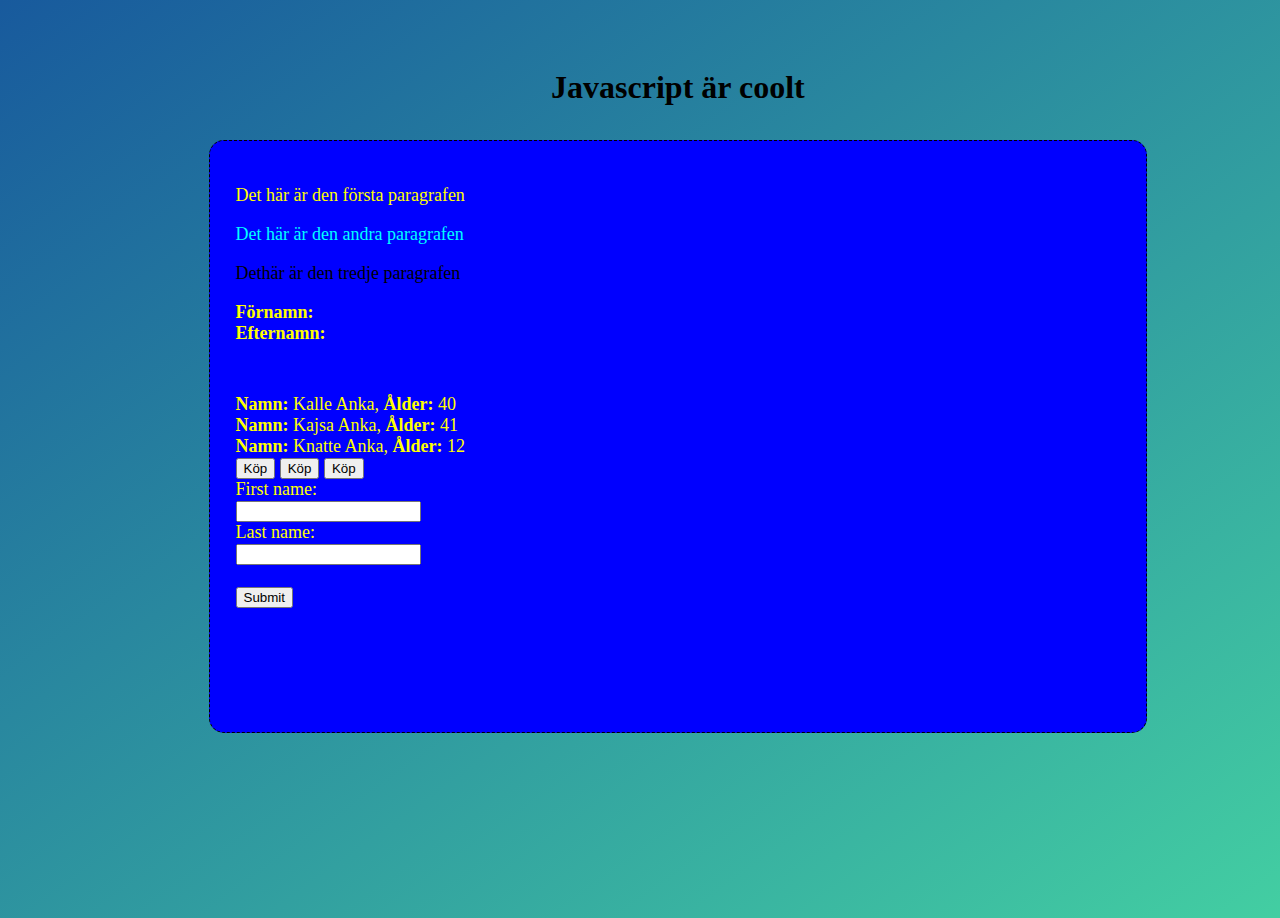
<file: index.html>
<!DOCTYPE html>
<html lang="en">
  <head>
    <meta charset="UTF-8" />
    <meta http-equiv="X-UA-Compatible" content="IE=edge" />
    <meta name="viewport" content="width=device-width, initial-scale=1.0" />
    <link rel="stylesheet" href="style.css" />
    <title>JavaScript</title>
  </head>
  <body>
    <div id="super-container">
      <div id="header-container">
        <h1 id="title">JavaScript!</h1>
      </div>
      <div id="output-container">
        <p id="first_paragraph">Det här är den första paragrafen</p>
        <p id="second_paragraph">Det här är den andra paragrafen</p>
        <div id="third_paragraph"></div>
        <div id="names"></div>
        <div id="personsList"></div>
        <button class="buy">Köp</button>
        <button class="buy">Köp</button>
        <button class="buy">Köp</button>
        <form>
          <label for="fname">First name:</label><br />
          <input type="text" id="fname" name="fname" /><br />
          <label for="lname">Last name:</label><br />
          <input type="text" id="lname" name="lname" /><br /><br />
          <input type="button" value="Submit" id="submit-btn" />
        </form>
      </div>
    </div>
  </body>
  <script src="script.js"></script>
</html>
</file>
<file: style.css>
body {
  height: 100vh;
  align-items: center;
  background: linear-gradient(to top left, #43cea2, #185a9d);
}
#super-container {
  /* Överordnad container som innehåller de mindre */
  display: flex; /* Flex ger ett rutmönster */
  flex-direction: column;
  width: 100%;
  padding: 3%; /* Marginal mot webbläsarfönstret */
  margin-top: 10px;
  margin-bottom: 10px;
  background-color: transparent;
  align-items: center; /* Justera mot horisontell mitt */
  /* border: solid; */
}

header-container {
  /* Statisk text */
  display: flex;
  font-family: sans-serif;
  font-size: 48px;
  line-height: 1.3;
  width: 90%;
  height: 10vh;
  padding: 5%;
  align-items: center; /* Vertikalt centrerad */
  justify-content: center; /* Horisontellt centrerad */
  text-align: center;
  color: white;
  background-color: transparent;
  /* border: solid; */
  /* border-width: 1.5px; */
  /* border-color: black; */
}

#output-container {
  /*Rutan som utmatningen sker i*/
  font-family: serif;
  font-size: 18px;
  color: yellow;
  margin: 1%;
  width: 100%;
  height: 60vh;
  max-width: 70%; /* Bli inte hur bred som helst */
  padding: 2%;
  text-align: left; /* Justera mot horisontell mitt */
  border: dashed;
  border-color: black;
  border-width: 1.5px;
  border-radius: 15px; /* Rundade hörn */
  display: block;
}

#personsList {
  margin-top: 50px;
}
</file>
